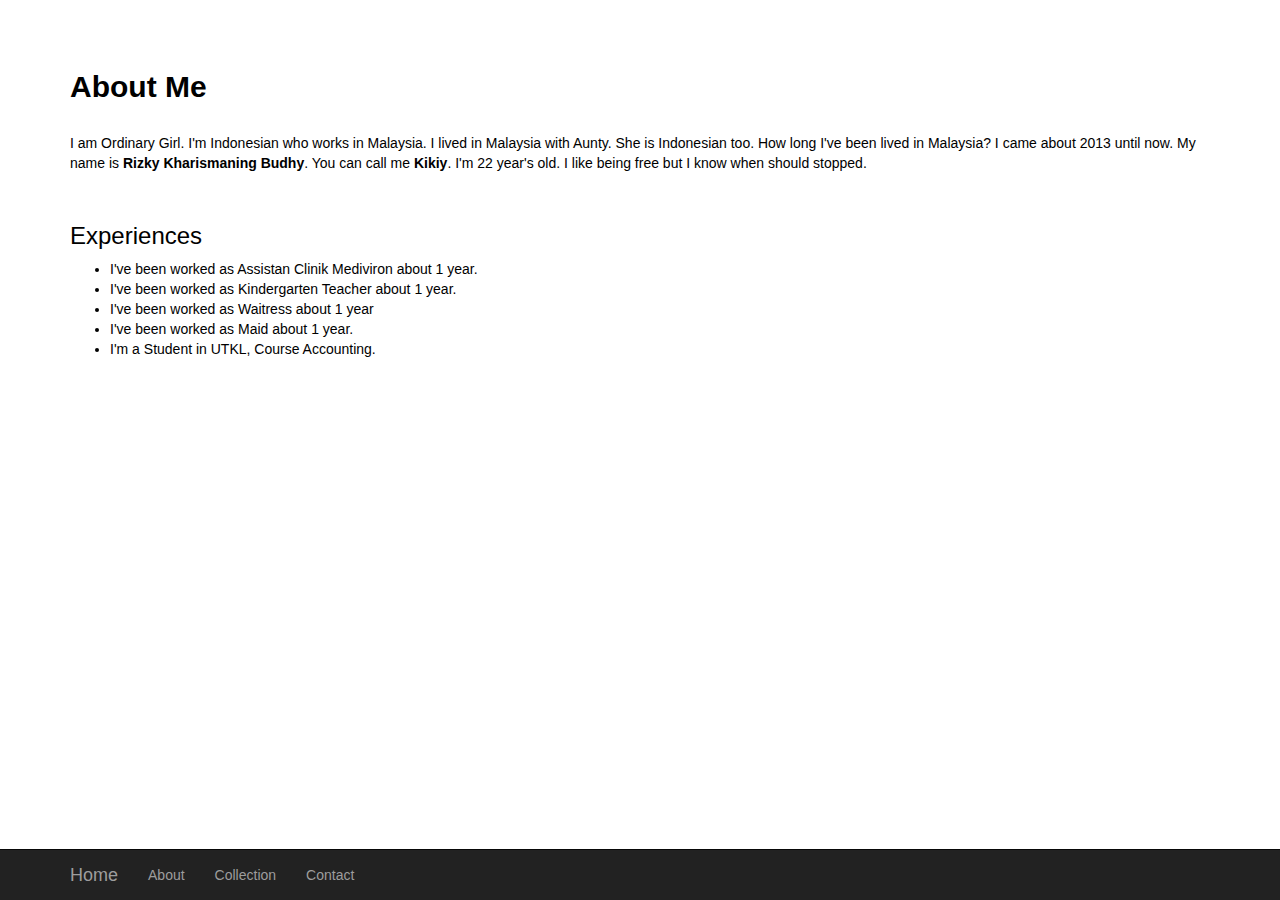
<file: about.html>
<!DOCTYPE html>
<html lang="en">
<head>

    <meta charset="utf-8">
    <meta http-equiv="X-UA-Compatible" content="IE=edge">
    <meta name="viewport" content="width=device-width, initial-scale=1">
    <meta name="description" content="">
    <meta name="author" content="">

    <title>Kikiy's Portfolio</title>

    <link href="css/bootstrap.min.css" rel="stylesheet">

    <link href="css/the-big-picture.css" rel="stylesheet">
</head>

<body>

       <nav class="navbar navbar-inverse navbar-fixed-bottom" role="navigation">
        <div class="container">
           
            <div class="navbar-header">
                <button type="button" class="navbar-toggle" data-toggle="collapse" data-target="#bs-example-navbar-collapse-1">
                    <span class="sr-only">Toggle navigation</span>
                    <span class="icon-bar"></span>
                    <span class="icon-bar"></span>
                    <span class="icon-bar"></span>
                </button>
                <a class="navbar-brand" href="index.html">Home</a>
            </div>
          
            <div class="collapse navbar-collapse" id="bs-example-navbar-collapse-1">
                <ul class="nav navbar-nav">
                    <li>
                        <a href="about.html">About</a>
                    </li>
                    <li>
                        <a href="collection.html">Collection</a>
                    </li>
                    <li>
                        <a href="contact.html">Contact</a>
                    </li>
                </ul>
            </div>  
        </div>
    </nav>
    <div class="container">
                <div class=front>
                    <h2><strong>About Me</strong></h2><br>
                    <p>I am Ordinary Girl. I'm Indonesian who works in Malaysia. I lived in Malaysia with Aunty. She is Indonesian too. How long I've been lived in Malaysia?  I came about 2013 until now. My name is <b>Rizky Kharismaning Budhy</b>. You can call me <b>Kikiy</b>. I'm 22 year's old. I like being free but I know when  should stopped. </p>
                    <br>
                <h3>Experiences</h3>
                    <ul>
                    <li>I've been worked as Assistan Clinik Mediviron about 1 year.</li>
                    <li>I've been worked as Kindergarten Teacher about 1 year.</li>
                    <li>I've been worked as Waitress about 1 year</li>
                    <li>I've been worked as Maid about 1 year.</li>
                    <li>I'm a Student in UTKL, Course Accounting.</li>
                    </ul>
                </div>
    </div>
  
  
    <script src="js/jquery.js"></script>

    <script src="js/bootstrap.min.js"></script>

</body>

</html>
</file>
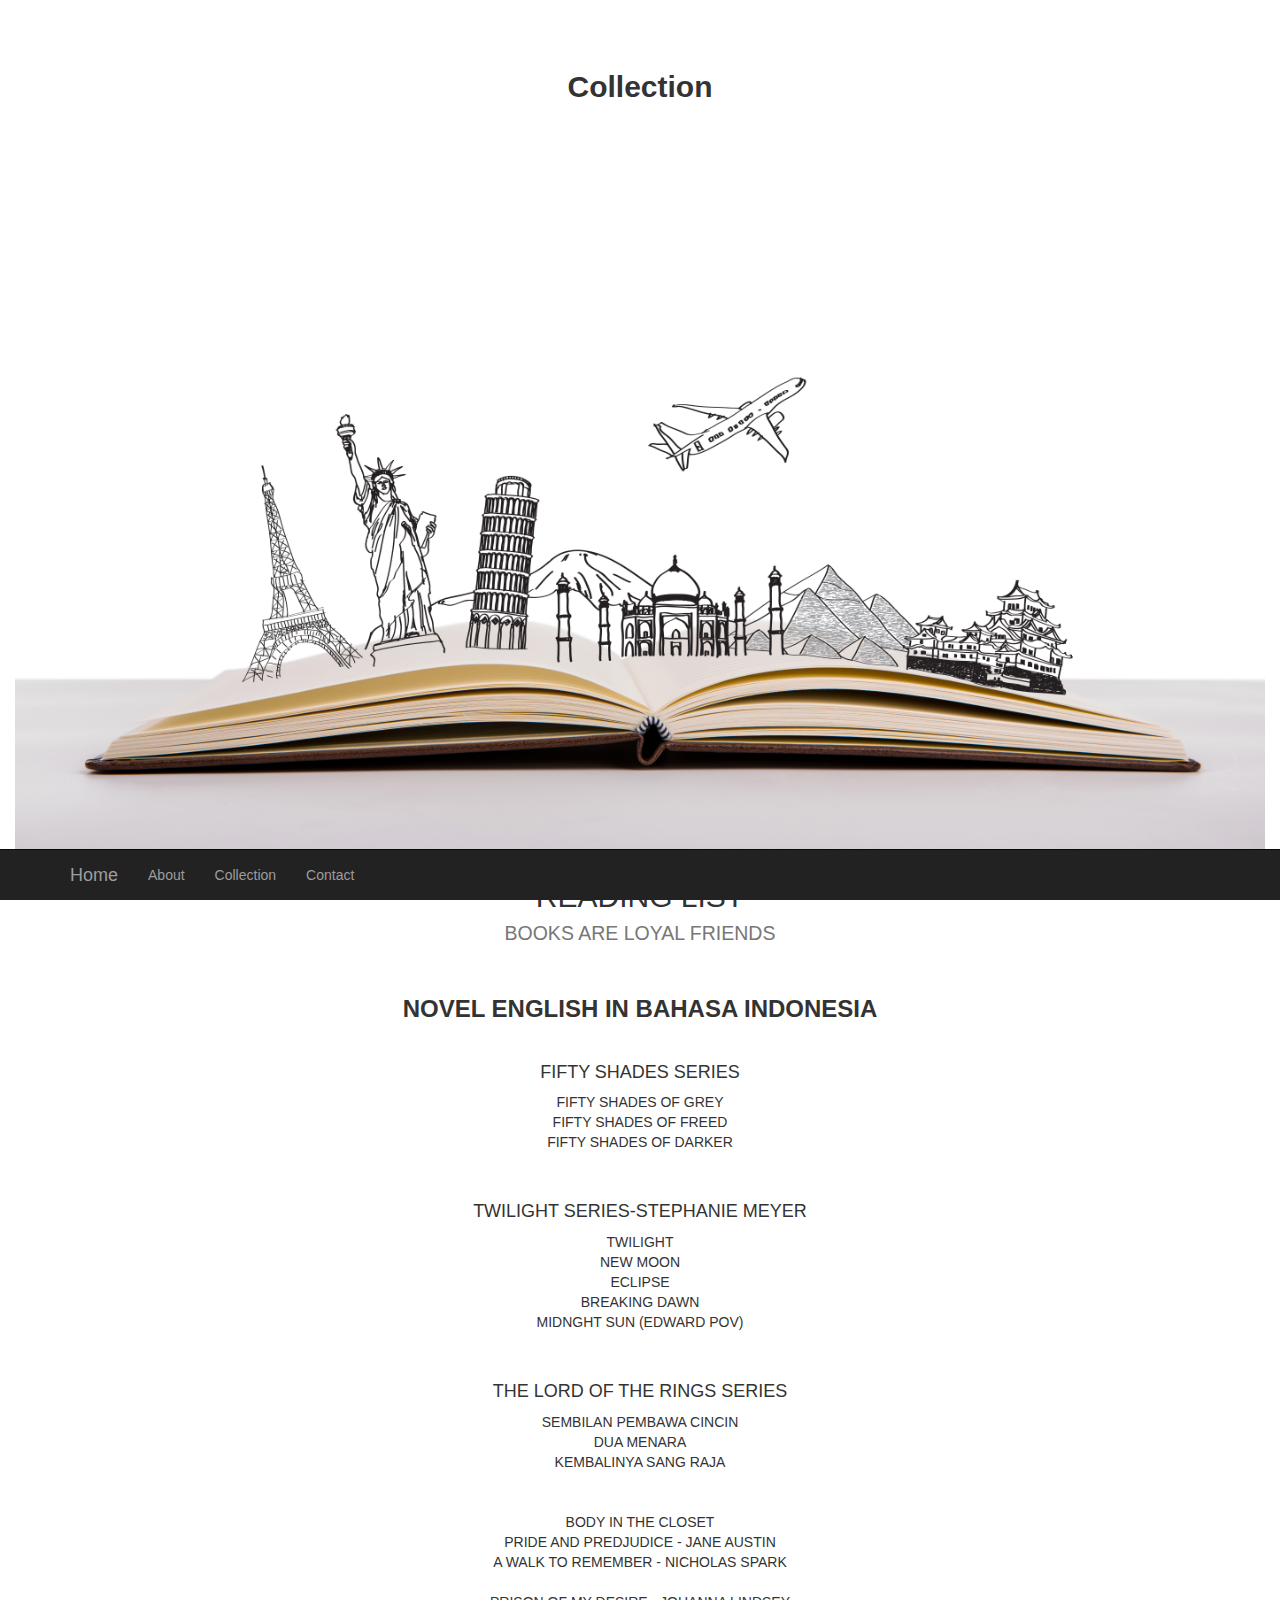
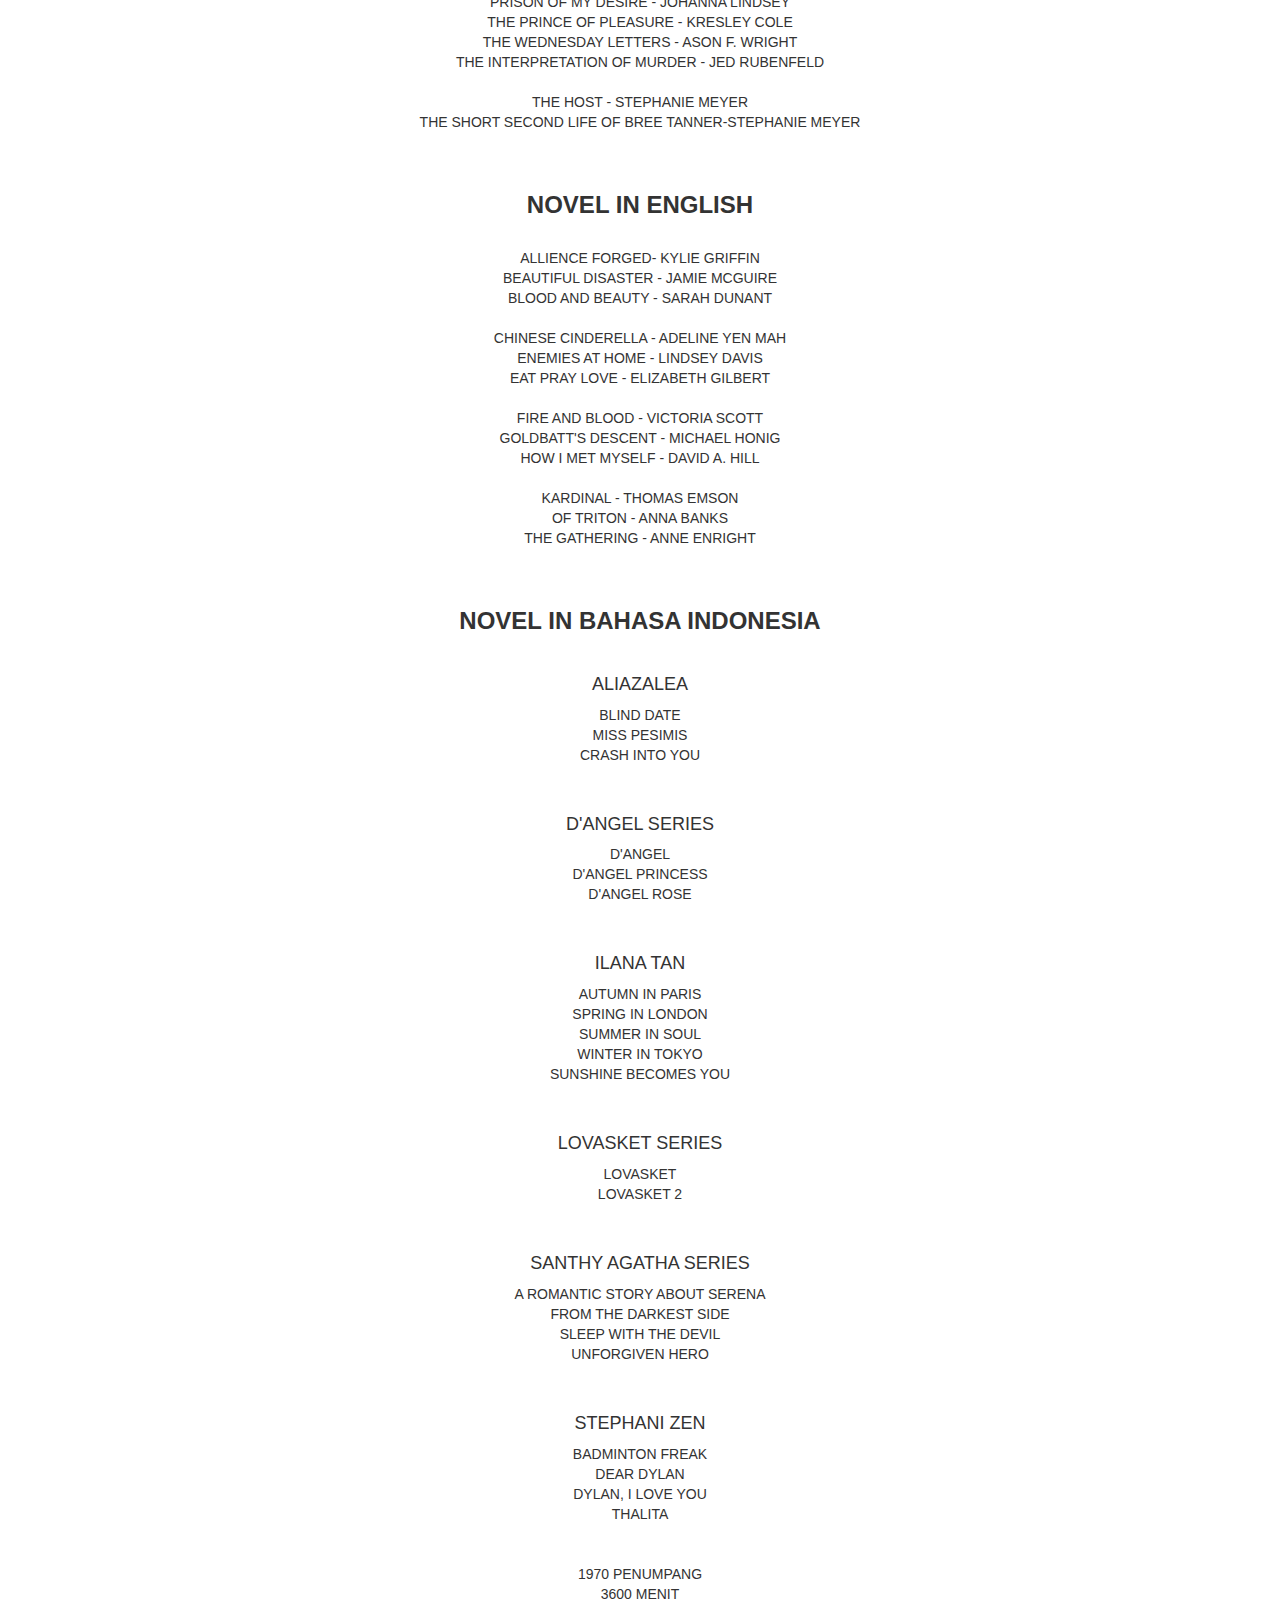
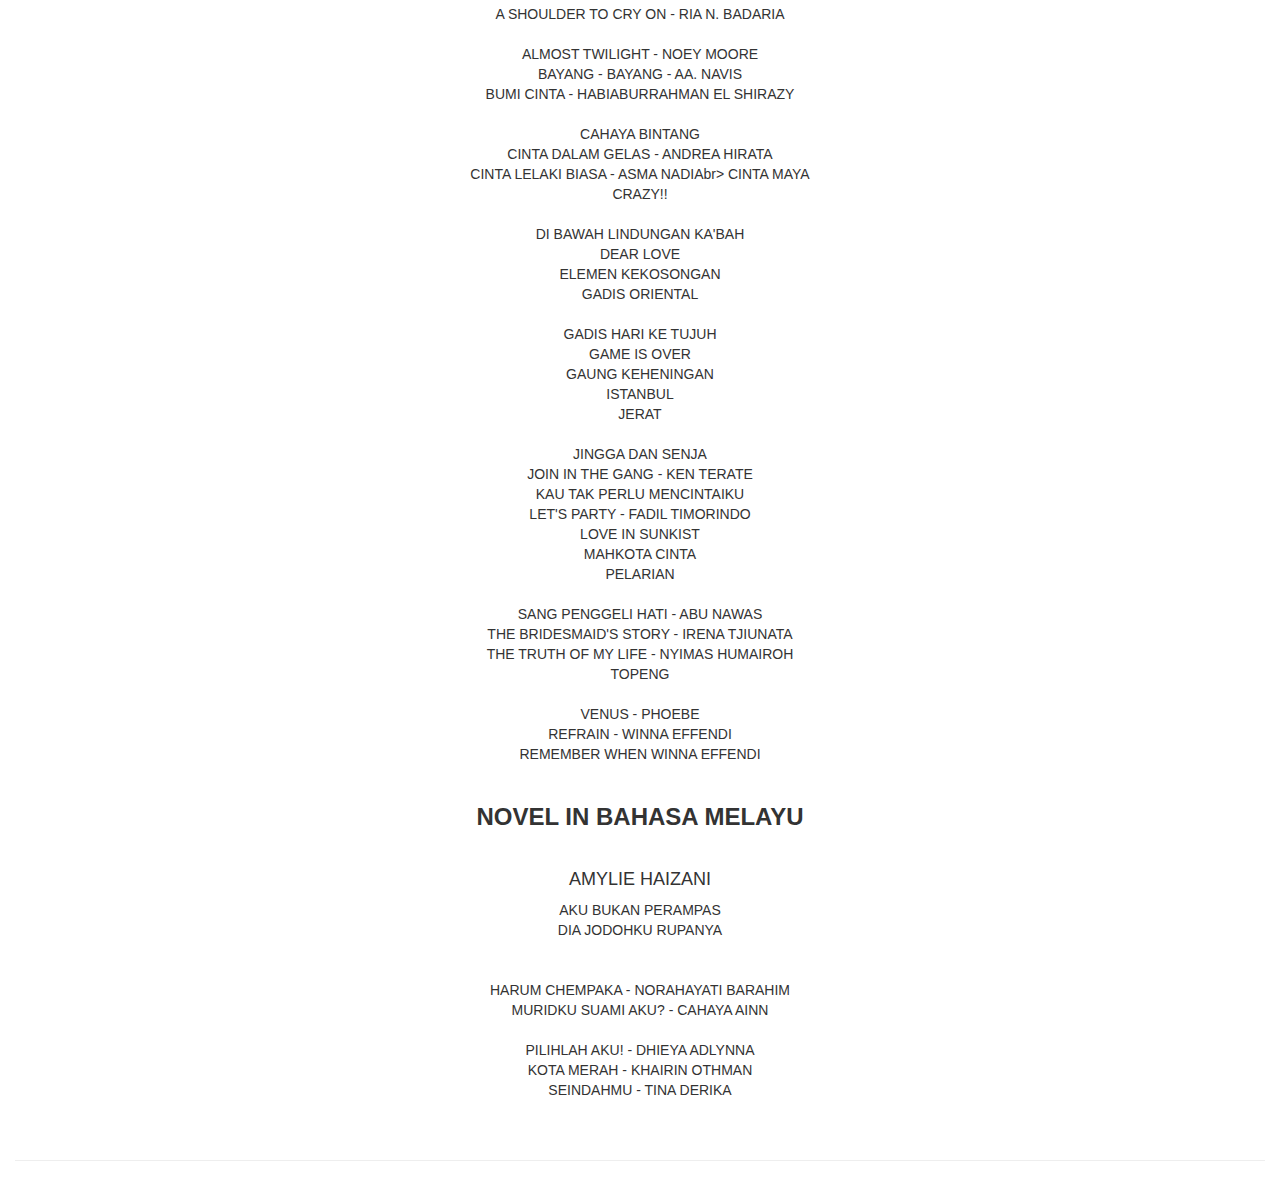
<file: collection.html>
<!DOCTYPE html>
<html lang="en">
<head>

    <meta charset="utf-8">
    <meta http-equiv="X-UA-Compatible" content="IE=edge">
    <meta name="viewport" content="width=device-width, initial-scale=1">
    <meta name="description" content="">
    <meta name="author" content="">

    <title>Kikiy's Portfolio</title>

    <link href="css/bootstrap.min.css" rel="stylesheet">

    <link href="css/the-big-picture.css" rel="stylesheet">
</head>

<body>

       <nav class="navbar navbar-inverse navbar-fixed-bottom" role="navigation">
        <div class="container">
           
            <div class="navbar-header">
                <button type="button" class="navbar-toggle" data-toggle="collapse" data-target="#bs-example-navbar-collapse-1">
                    <span class="sr-only">Toggle navigation</span>
                    <span class="icon-bar"></span>
                    <span class="icon-bar"></span>
                    <span class="icon-bar"></span>
                </button>
                <a class="navbar-brand" href="index.html">Home</a>
            </div>
          
            <div class="collapse navbar-collapse" id="bs-example-navbar-collapse-1">
                <ul class="nav navbar-nav">
                    <li>
                        <a href="about.html">About</a>
                    </li>
                    <li>
                        <a href="collection.html">Collection</a>
                    </li>
                    <li>
                        <a href="contact.html">Contact</a>
                    </li>
                </ul>
            </div>  
        </div>
    </nav>
     <div class="container">
                    <h2 class="intro-text text-center"><strong>Collection</strong>
                    </h2>
                </div>
                <div class="col-lg-12 text-center" >
                    <img class="img-responsive img-border img-full" src="img/book4.jpg" alt="books">
                    <h2>READING LIST<br>
                        <small>BOOKS ARE LOYAL FRIENDS</small>
                    </h2><br>
                   <h3><strong>NOVEL ENGLISH IN BAHASA INDONESIA</strong></h3>
                    <br>
                    <h4>FIFTY SHADES SERIES</h4>
                        FIFTY SHADES OF GREY<br>
                        FIFTY SHADES OF FREED<br>
                        FIFTY SHADES OF DARKER<br>
                    <br>
                    <br>
                    <h4>TWILIGHT SERIES-STEPHANIE MEYER</h4>
                        TWILIGHT<br>
                        NEW MOON<br>
                        ECLIPSE<br>
                        BREAKING DAWN<br>
                        MIDNGHT SUN (EDWARD POV)
                    <br><br><br>
                    
                    <h4>THE LORD OF THE RINGS SERIES</h4>
                        SEMBILAN PEMBAWA CINCIN<br>
                        DUA MENARA<br>
                        KEMBALINYA SANG RAJA<br>
                    <br><br>
                   
                    BODY IN THE CLOSET<br>
                    PRIDE AND PREDJUDICE - JANE AUSTIN<br>
                    A WALK TO REMEMBER - NICHOLAS SPARK<br>
                    <br>
                    PRISON OF MY DESIRE - JOHANNA LINDSEY<br>
                    THE PRINCE OF PLEASURE - KRESLEY COLE<br>
                    THE WEDNESDAY LETTERS - ASON F. WRIGHT<br>
                    THE INTERPRETATION OF MURDER - JED RUBENFELD<br><br>
                    THE HOST - STEPHANIE MEYER<br>
                    THE SHORT SECOND LIFE OF BREE TANNER-STEPHANIE MEYER<br>
                    <br>   
                <br>
                <h3><strong>NOVEL IN ENGLISH</strong></h3>
                    <br>
                    ALLIENCE FORGED- KYLIE GRIFFIN<br>
                    BEAUTIFUL DISASTER - JAMIE MCGUIRE<br>             
                    BLOOD AND BEAUTY - SARAH DUNANT<br><br>
                    CHINESE CINDERELLA - ADELINE YEN MAH<br>
                    ENEMIES AT HOME - LINDSEY DAVIS<br>
                    EAT PRAY LOVE - ELIZABETH GILBERT<br><br>
                    FIRE AND BLOOD - VICTORIA SCOTT<br>
                    GOLDBATT'S DESCENT - MICHAEL HONIG<br>
                    HOW I MET MYSELF - DAVID A. HILL<br><br>
                    KARDINAL - THOMAS EMSON<br>
                    OF TRITON - ANNA BANKS<br>
                    THE GATHERING - ANNE ENRIGHT<br>
                <br>
                <br>
                    <h3><strong>NOVEL IN BAHASA INDONESIA</strong></h3>
                    <br>
                     <h4>ALIAZALEA</h4>
                    BLIND DATE<br>
                    MISS PESIMIS<br>
                    CRASH INTO YOU<br>
                    <br><br>
                    <h4>D'ANGEL SERIES</h4>
                    D'ANGEL<br>
                    D'ANGEL PRINCESS<br>
                    D'ANGEL ROSE<br>
                    <br><br>
                    <h4>ILANA TAN</h4>
                    AUTUMN IN PARIS<br>
                    SPRING IN LONDON<br>
                    SUMMER IN SOUL<br>
                    WINTER IN TOKYO<br>
                    SUNSHINE BECOMES YOU<br>
                    <br><br>
                    <h4>LOVASKET SERIES</h4>
                    LOVASKET<br>
                    LOVASKET 2<br>
                    <br><br>
                      <h4>SANTHY AGATHA SERIES</h4>
                    A ROMANTIC STORY ABOUT SERENA<br>
                    FROM THE DARKEST SIDE<br>
                    SLEEP WITH THE DEVIL<br>
                    UNFORGIVEN HERO<br>
                    <br><br>
                    <h4>STEPHANI ZEN</h4>
                    BADMINTON FREAK<br>
                    DEAR DYLAN<br>
                    DYLAN, I LOVE YOU<br>
                    THALITA<br><br>
                    <br>
                    1970 PENUMPANG<br>
                    3600 MENIT<br>
                    A SHOULDER TO CRY ON - RIA N. BADARIA<br>
                    <br>
                    ALMOST TWILIGHT - NOEY MOORE<br>
                    BAYANG - BAYANG - AA. NAVIS<br>
                    BUMI CINTA - HABIABURRAHMAN EL SHIRAZY<br><br>
                    CAHAYA BINTANG<br>
                    CINTA DALAM GELAS - ANDREA HIRATA<br>
                    CINTA LELAKI BIASA - ASMA NADIAbr>
                    CINTA MAYA<br>
                    CRAZY!!<br><br>
                    DI BAWAH LINDUNGAN KA'BAH<br>
                    DEAR LOVE<br>
                    ELEMEN KEKOSONGAN<br>
                    GADIS ORIENTAL<br><br>
                    GADIS HARI KE TUJUH<br>
                    GAME IS OVER<br>
                    GAUNG KEHENINGAN<br>
                    ISTANBUL<br>
                    JERAT<br><br>
                    JINGGA DAN SENJA<br>
                    JOIN IN THE GANG - KEN TERATE<br>
                    KAU TAK PERLU MENCINTAIKU<br>
                    LET'S PARTY - FADIL TIMORINDO<br>
                    LOVE IN SUNKIST<br>
                    MAHKOTA CINTA<br>
                    PELARIAN<br><br>
                    SANG PENGGELI HATI - ABU NAWAS<br>
                    THE BRIDESMAID'S STORY - IRENA TJIUNATA<br>
                    THE TRUTH OF MY LIFE - NYIMAS HUMAIROH<br>
                    TOPENG<br><br>
                    VENUS - PHOEBE<br>
                    REFRAIN - WINNA EFFENDI<br>
                    REMEMBER WHEN WINNA EFFENDI<br>
                   
                <br>
                    <h3><strong>NOVEL IN BAHASA MELAYU</strong></h3>
                    <br>
                    <h4>AMYLIE HAIZANI</h4>
                     AKU BUKAN PERAMPAS<br>
                    DIA JODOHKU RUPANYA<br>
                    <br><br>
                    HARUM CHEMPAKA - NORAHAYATI BARAHIM<br>
                    MURIDKU SUAMI AKU? - CAHAYA AINN<br><br>
                    PILIHLAH AKU! - DHIEYA ADLYNNA<br>
                    KOTA MERAH - KHAIRIN OTHMAN<br>
                    SEINDAHMU - TINA DERIKA<br>
                    <br><br>
                    <hr>
                </div>
      
    <script src="js/jquery.js"></script>

    <script src="js/bootstrap.min.js"></script>

</body>

</html>
</file>
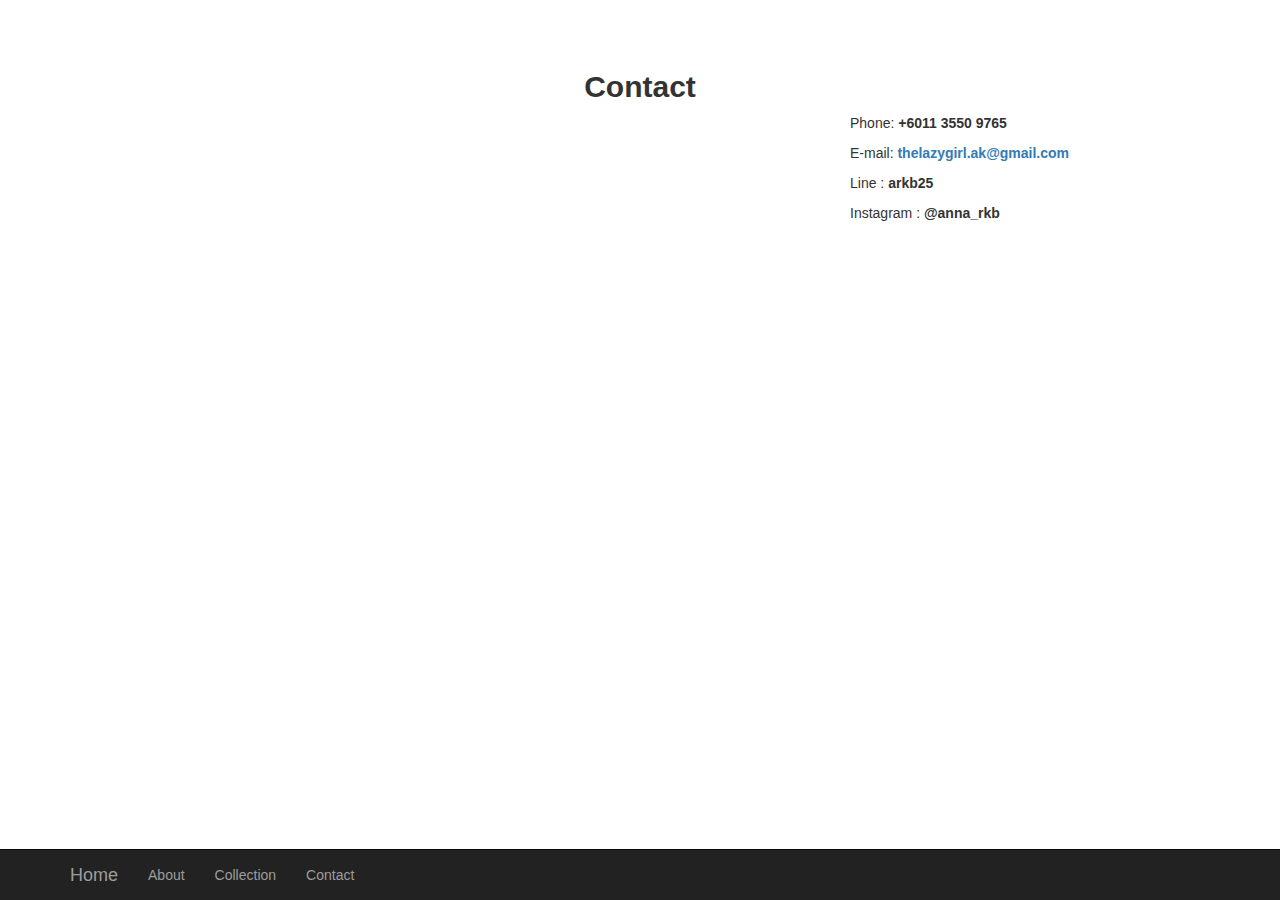
<file: contact.html>
<!DOCTYPE html>
<html lang="en">
<head>

    <meta charset="utf-8">
    <meta http-equiv="X-UA-Compatible" content="IE=edge">
    <meta name="viewport" content="width=device-width, initial-scale=1">
    <meta name="description" content="">
    <meta name="author" content="">

    <title>Kikiy's Portfolio</title>

    <link href="css/bootstrap.min.css" rel="stylesheet">

    <link href="css/the-big-picture.css" rel="stylesheet">
</head>

<body>

       <nav class="navbar navbar-inverse navbar-fixed-bottom" role="navigation">
        <div class="container">
           
            <div class="navbar-header">
                <button type="button" class="navbar-toggle" data-toggle="collapse" data-target="#bs-example-navbar-collapse-1">
                    <span class="sr-only">Toggle navigation</span>
                    <span class="icon-bar"></span>
                    <span class="icon-bar"></span>
                    <span class="icon-bar"></span>
                </button>
                <a class="navbar-brand" href="index.html">Home</a>
            </div>
          
            <div class="collapse navbar-collapse" id="bs-example-navbar-collapse-1">
                <ul class="nav navbar-nav">
                    <li>
                        <a href="about.html">About</a>
                    </li>
                    <li>
                        <a href="collection.html">Collection</a>
                    </li>
                    <li>
                        <a href="contact.html">Contact</a>
                    </li>
                </ul>
            </div>  
        </div>
    </nav>
    
    <div class="container">
        <div class="row">
                <div class="col-lg-12">
                    <h2 class="intro-text text-center"><strong>Contact</strong></h2>
                </div>
                 <div class="col-md-8">
                    <iframe src="https://www.google.com/maps/embed?pb=!1m18!1m12!1m3!1d32656641.250767253!2d99.26236320606172!3d-2.369688686532352!2m3!1f0!2f0!3f0!3m2!1i1024!2i768!4f13.1!3m3!1m2!1s0x2c4c07d7496404b7%3A0xe37b4de71badf485!2sIndonesia!5e0!3m2!1sen!2smy!4v1495174861734" width="600" height="450" frameborder="0" style="border:0" allowfullscreen></iframe>
                </div>
              
                <div class="col-md-4">
                    <p>Phone:
                        <strong>+6011 3550 9765</strong>
                    </p>
                    <p>E-mail:
                        <strong><a href="mailto:thelazygirl.ak@gmail.com">thelazygirl.ak@gmail.com</a></strong>
                    </p>
                    <p>Line :
                        <strong>arkb25</strong>
                    </p>
                    <p>Instagram :
                        <strong>@anna_rkb</strong>
                    </p>
                </div>
            </div>
    </div>
    <script src="js/jquery.js"></script>

    <script src="js/bootstrap.min.js"></script>

</body>

</html>
</file>
<file: css/the-big-picture.css>
body {
	margin-top: 50px;
	margin-bottom: 50px;
	background: none;
}

.full {
  background: url(cool_cat__color.jpg) no-repeat center center fixed; 
  -webkit-background-size: cover;
  -moz-background-size: cover;
  -o-background-size: cover;
  background-size: cover;
}
.front {
    color: black;
}
</file>
